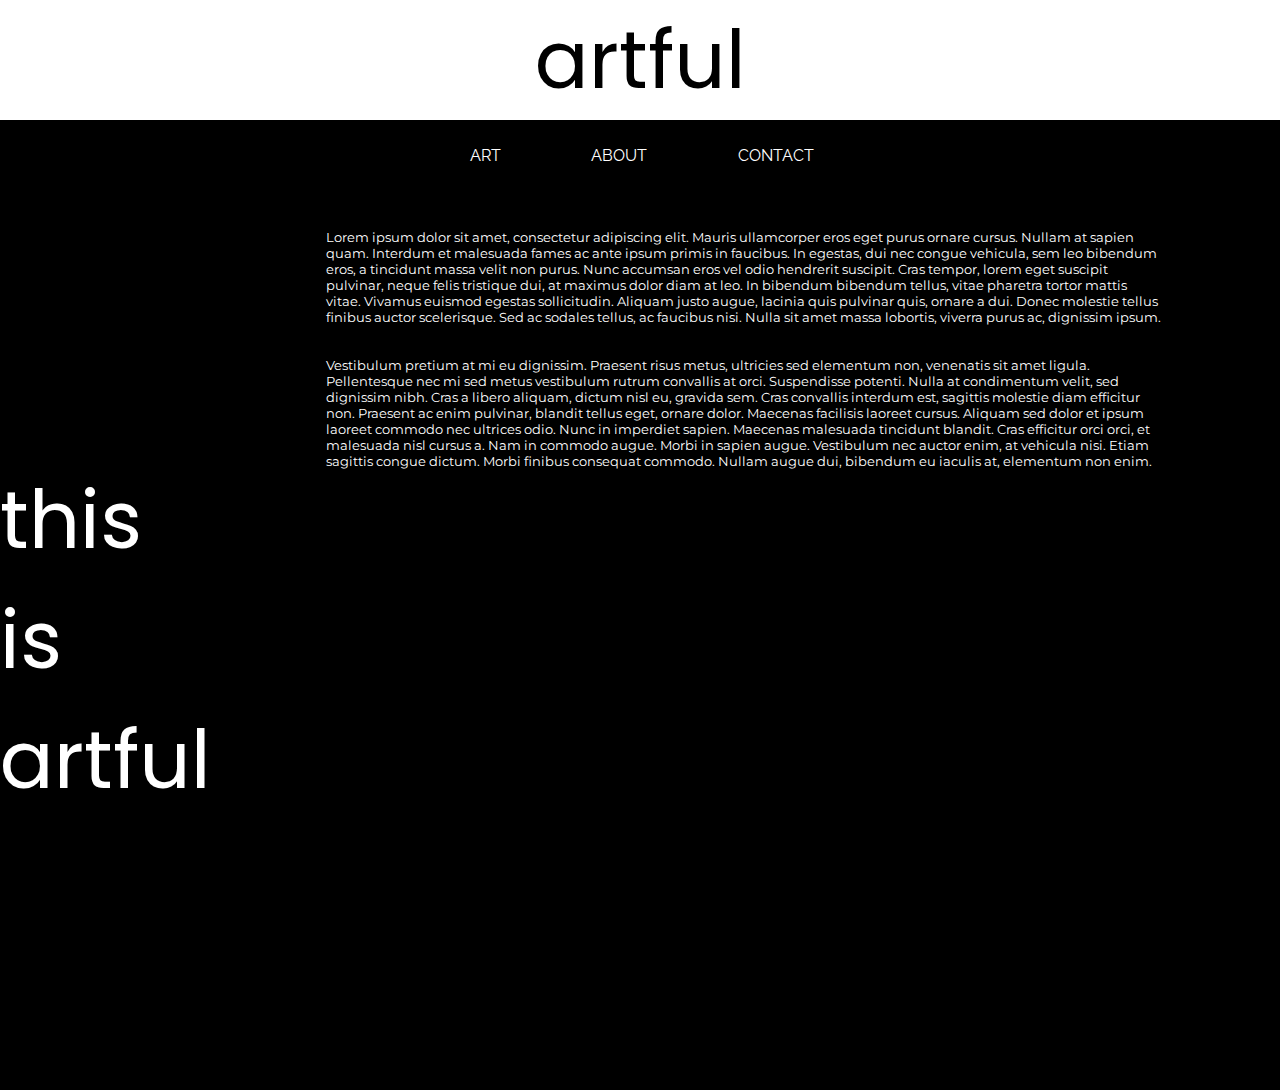
<file: about.html>
<!DOCTYPE html>
<html>

<head>
    <meta charset="UTF-8">
    <link rel="stylesheet" href="resources/style.css">
    <link rel="preconnect" href="https://fonts.gstatic.com">
    <link href="https://fonts.googleapis.com/css2?family=Montserrat&family=Poppins:wght@600&family=Raleway:wght@300&display=swap" rel="stylesheet">
    <title>ARTFUL</title>
</head>

<body>

    <div id="top">
        <p>artful</p>
        <nav>
            <a href="index.html">ART</a>
            <a href="about.html">ABOUT</a>
            <a href="contact.html">CONTACT</a>
        </nav>
    </div>

    <div id="about">
        <p id="about-title">
            this is artful
        </p>
        <p id="about-desc">
            Lorem ipsum dolor sit amet, consectetur adipiscing elit. Mauris ullamcorper eros eget purus ornare cursus. Nullam at sapien quam. Interdum et malesuada fames ac ante ipsum primis in faucibus. In egestas, dui nec congue vehicula, sem leo bibendum eros,
            a tincidunt massa velit non purus. Nunc accumsan eros vel odio hendrerit suscipit. Cras tempor, lorem eget suscipit pulvinar, neque felis tristique dui, at maximus dolor diam at leo. In bibendum bibendum tellus, vitae pharetra tortor mattis
            vitae. Vivamus euismod egestas sollicitudin. Aliquam justo augue, lacinia quis pulvinar quis, ornare a dui. Donec molestie tellus finibus auctor scelerisque. Sed ac sodales tellus, ac faucibus nisi. Nulla sit amet massa lobortis, viverra purus
            ac, dignissim ipsum.
            <br>
            <br>
            <br>Vestibulum pretium at mi eu dignissim. Praesent risus metus, ultricies sed elementum non, venenatis sit amet ligula. Pellentesque nec mi sed metus vestibulum rutrum convallis at orci. Suspendisse potenti. Nulla at condimentum velit, sed
            dignissim nibh. Cras a libero aliquam, dictum nisl eu, gravida sem. Cras convallis interdum est, sagittis molestie diam efficitur non. Praesent ac enim pulvinar, blandit tellus eget, ornare dolor. Maecenas facilisis laoreet cursus. Aliquam
            sed dolor et ipsum laoreet commodo nec ultrices odio. Nunc in imperdiet sapien. Maecenas malesuada tincidunt blandit. Cras efficitur orci orci, et malesuada nisl cursus a. Nam in commodo augue. Morbi in sapien augue. Vestibulum nec auctor
            enim, at vehicula nisi. Etiam sagittis congue dictum. Morbi finibus consequat commodo. Nullam augue dui, bibendum eu iaculis at, elementum non enim.
        </p>



    </div>

</body>

</html>
</file>
<file: resources/style.css>
* {
    margin: 0;
    padding: 0;
}

body {
    height: 100vh;
}

#top {
    text-align: center;
}

#top>p {
    font-family: "Poppins", sans-serif;
    font-size: 5rem;
}

nav {
    z-index: 1;
    text-align: center;
    width: 100%;
    word-spacing: 3vw;
    background-color: black;
    padding: 2%;
}

nav>a {
    font-family: "Raleway", sans-serif;
    text-decoration: none;
    color: white;
    padding-right: 3em;
}

.object {
    margin: 3vh;
    border: 1px solid black;
    padding: 1%;
    width: 18vw;
    height: 53vh;
    display: block;
    text-align: center;
    box-shadow: 0.1rem 0.1rem 0 0 gray;
    transition: 200ms;
    border-radius: 1%;
}

.object>img {
    width: 15vw;
    height: 42vh;
    margin: 0;
}

.object:hover {
    transform: scale(1.1);
}

.desc {
    font-family: "Montserrat", sans-serif;
    font-size: small;
    margin-top: 0.5vh;
}

.title {
    font-family: "Montserrat", sans-serif;
    text-align: center;
}

#art {
    display: flex;
    flex-direction: row;
    justify-content: space-evenly;
    align-items: center;
    flex-wrap: wrap;
}

#about {
    display: flex;
    flex-direction: row;
    background-color: black;
    height: 100%;
}

#about-title {
    font-family: "Poppins", sans-serif;
    font-size: 5rem;
    color: white;
    align-self: center;
}

#about-desc {
    display: inline-block;
    color: white;
    align-self: flex-start;
    font-size: small;
    font-family: "Montserrat", sans-serif;
    padding: 3%;
    padding-left: 9%;
    padding-right: 9%;
}

#name {
    color: white;
    font-family: "Montserrat", sans-serif;
    font-size: small;
}

.pop-up {
    position: absolute;
    background-color: white;
    top: 50%;
    left: 50%;
    transform: translate(-50%, -50%);
    width: 50%;
    align-items: center;
    padding: 2%;
    z-index: 10;
    border-radius: 0.3rem;
}

.pop-up>img {
    background-position: center;
    background-image: fill;
    border-radius: 0.3rem;
}

.pop-up>p {
    font-family: "Montserrat", sans-serif;
    font-size: small;
}

.hidden {
    display: none;
}

.overlay {
    position: absolute;
    top: 0;
    left: 0;
    width: 100%;
    height: 200%;
    background-color: rgba(0, 0, 0, 0.6);
    backdrop-filter: blur(3px);
    z-index: 5;
}
</file>
